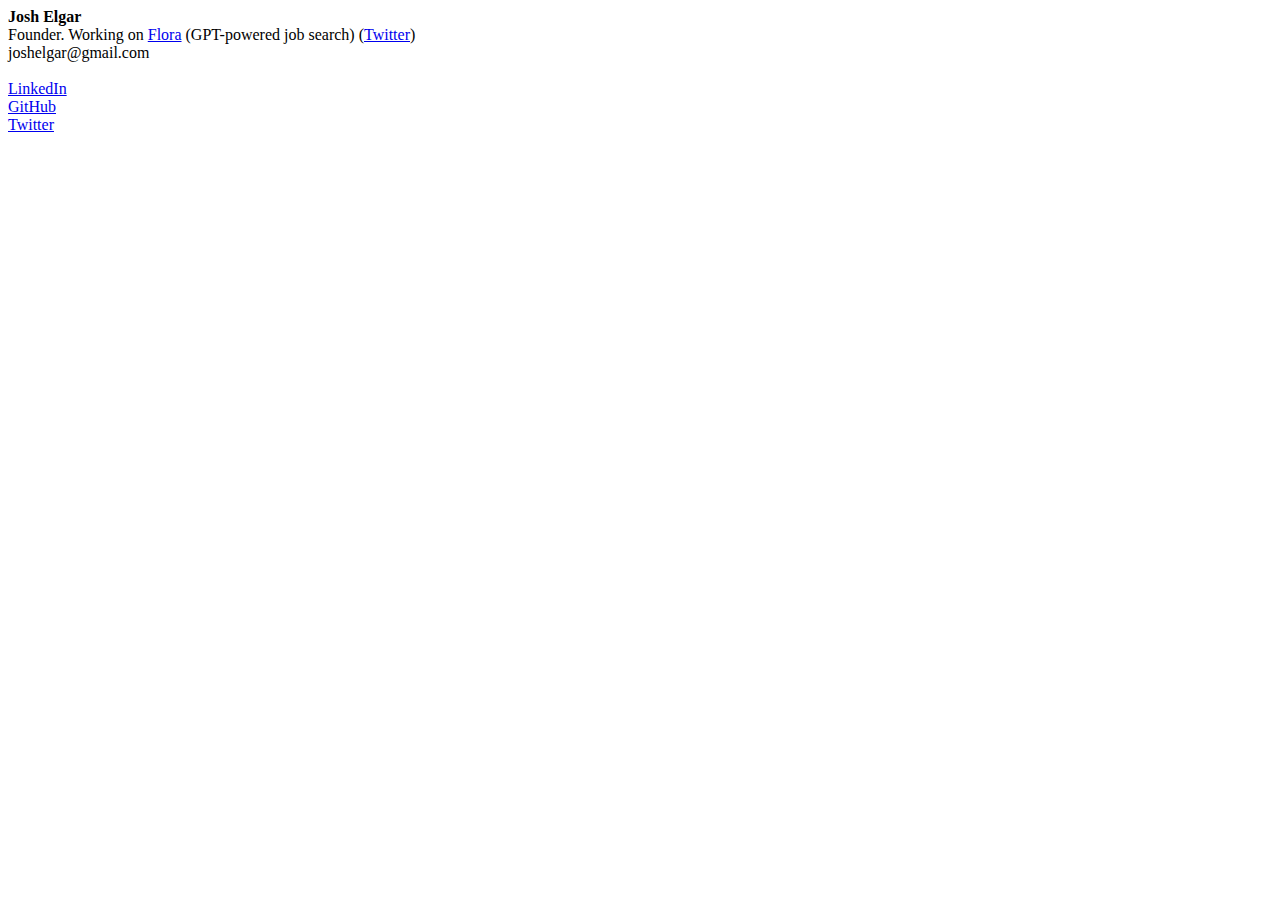
<file: index.html>
<!DOCTYPE html>
<html lang="en">
  <head>
    <meta charset="utf-8" />
    <title>Josh Elgar</title>

    <link rel="icon" href="images/favicon32x32.png" />
  </head>

  <body>
    <div>
      <b>Josh Elgar</b>
      <br />
      Founder. Working on <a href="https://searchflora.com">Flora</a> (GPT-powered job search) (<a href="https://twitter.com/searchflora">Twitter</a>)
      <br />
      joshelgar@gmail.com
      <br />
      <br />
      <a href="https://uk.linkedin.com/in/joshelgar">LinkedIn</a>
      <br />
      <a href="https://github.com/JoshElgar">GitHub</a>
      <br />
      <a href="https://twitter.com/joshelgar">Twitter</a>
    </div>
  </body>
</html>
</file>
